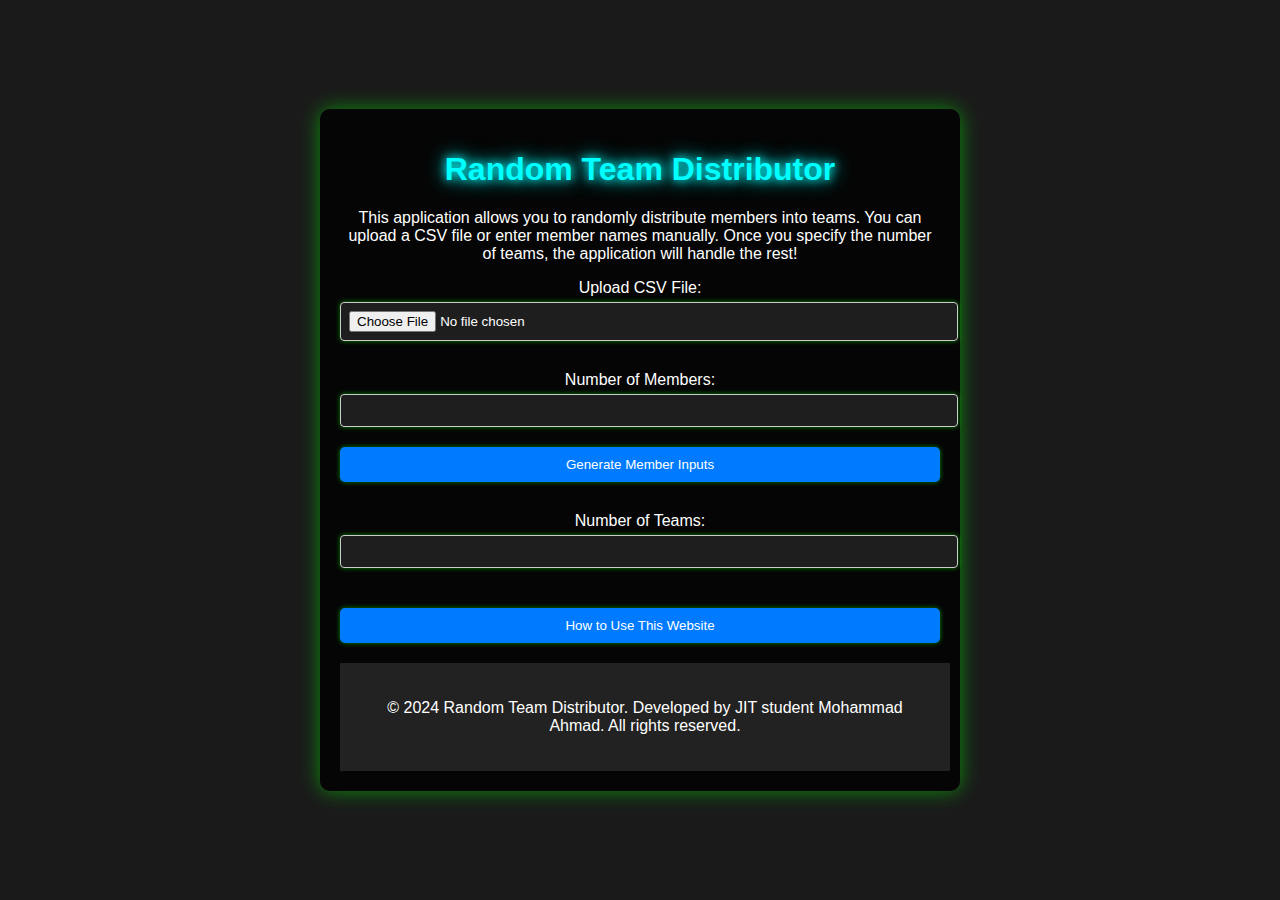
<file: index.html>
<!DOCTYPE html>
<html lang="en">
<head>
    <meta charset="UTF-8">
    <meta name="viewport" content="width=device-width, initial-scale=1.0">
    <title>Random Team Distributor</title>
    <link rel="stylesheet" href="styles.css">
</head>
<body>
    <div class="container">
        <h1>Random Team Distributor</h1>
        <p>This application allows you to randomly distribute members into teams. You can upload a CSV file or enter member names manually. Once you specify the number of teams, the application will handle the rest!</p>

        <div>
            <label for="csvInput">Upload CSV File:</label>
            <input type="file" id="csvInput" accept=".csv">
        </div>

        <div>
            <label for="numMembers">Number of Members:</label>
            <input type="number" id="numMembers" min="1">
            <button id="generateInputs">Generate Member Inputs</button>
        </div>

        <div id="memberInputs"></div>

        <div>
            <label for="numTeams">Number of Teams:</label>
            <input type="number" id="numTeams" min="1" required>
        </div>

        <button id="distributeBtn" style="display:none;">Distribute Members</button>
        <button id="downloadBtn" style="display:none;">Download CSV</button>

        <div id="result" class="result"></div>

        <button onclick="window.location.href='help.html';" class="usage-button">How to Use This Website</button>
        <footer>
            <p>&copy; 2024 Random Team Distributor. Developed by JIT student Mohammad Ahmad. All rights reserved.</p>
    </footer  >
   
    </div>


    <script>
        let teams = [];
        let members = [];

        // Handle CSV file upload
        document.getElementById('csvInput').addEventListener('change', (event) => {
            const file = event.target.files[0];
            if (file) {
                const reader = new FileReader();
                reader.onload = function(e) {
                    const text = e.target.result;
                    members = parseCSV(text);
                    alert(`Loaded ${members.length} members from CSV.`);
                    clearMemberInputs();
                    document.getElementById('distributeBtn').style.display = 'block';
                };
                reader.readAsText(file);
            }
        });

        function parseCSV(text) {
            const lines = text.split('\n');
            return lines.map(line => line.trim()).filter(line => line);
        }

        // Generate input fields for manual member input
        document.getElementById('generateInputs').addEventListener('click', () => {
            const numMembers = parseInt(document.getElementById('numMembers').value);
            const memberInputsDiv = document.getElementById('memberInputs');
            memberInputsDiv.innerHTML = '';

            for (let i = 0; i < numMembers; i++) {
                memberInputsDiv.innerHTML += `
                    <label for="member${i}">Member ${i + 1} Name:</label>
                    <input type="text" id="member${i}" required>
                `;
            }
            document.getElementById('distributeBtn').style.display = 'block';
        });

        // Distribute members into teams
        document.getElementById('distributeBtn').addEventListener('click', () => {
            const numTeams = parseInt(document.getElementById('numTeams').value);
            if (members.length === 0) {
                for (let i = 0; i < document.getElementById('numMembers').value; i++) {
                    members.push(document.getElementById(`member${i}`).value);
                }
            }

            const shuffledMembers = members.sort(() => 0.5 - Math.random());
            teams = Array.from({ length: numTeams }, () => []);

            shuffledMembers.forEach((member, index) => {
                const teamIndex = index % numTeams;
                teams[teamIndex].push(member);
            });

            const resultDiv = document.getElementById('result');
            resultDiv.innerHTML = '';

            teams.forEach((team, index) => {
                resultDiv.innerHTML += `<strong>Team ${index + 1}:</strong> ${team.join(', ')}<br>`;
            });

            document.getElementById('downloadBtn').style.display = 'block';
        });

        // Download the results as a CSV file
        document.getElementById('downloadBtn').addEventListener('click', () => {
            const csvContent = "data:text/csv;charset=utf-8," 
                + teams.map((team, index) => `Team ${index + 1}, ${team.join(', ')}`).join('\n');
            const encodedUri = encodeURI(csvContent);
            const link = document.createElement('a');
            link.setAttribute('href', encodedUri);
            link.setAttribute('download', 'team_distribution.csv');
            document.body.appendChild(link);
            link.click();
            document.body.removeChild(link);
        });

        // Clear member input fields
        function clearMemberInputs() {
            const memberInputsDiv = document.getElementById('memberInputs');
            memberInputsDiv.innerHTML = '';
            document.getElementById('numMembers').value = '';
        }
    </script>

    <style>
        body {
            font-family: Arial, sans-serif;
            margin: 0;
            padding: 0;
        }

        .container {
            padding: 20px;
            max-width: 600px;
            margin: auto;
        }

        h1 {
            text-align: center;
        }

        label {
            display: block;
            margin: 10px 0 5px;
        }

        input[type="text"], input[type="number"], input[type="file"] {
            width: 100%;
            padding: 8px;
            margin-bottom: 20px;
            border: 1px solid #ccc;
            border-radius: 4px;
        }

        button {
            width: 100%;
            padding: 10px;
            background-color: #007bff;
            color: white;
            border: none;
            border-radius: 5px;
            cursor: pointer;
            margin-bottom: 20px;
        }

        button:hover {
            background-color: #0056b3;
        }

        .result {
            margin-top: 20px;
        }

        footer {
            text-align: center;
            padding: 20px;
            background-color: #222;
            color: #fff;
            position: relative;
            bottom: 0;
            width: 95%;
        }

        /* Responsive Styles */
        @media (max-width: 600px) {
            .container {
                padding: 10px;
            }

            button {
                padding: 8px;
            }
        }
    </style>
</body>
</html>
</file>
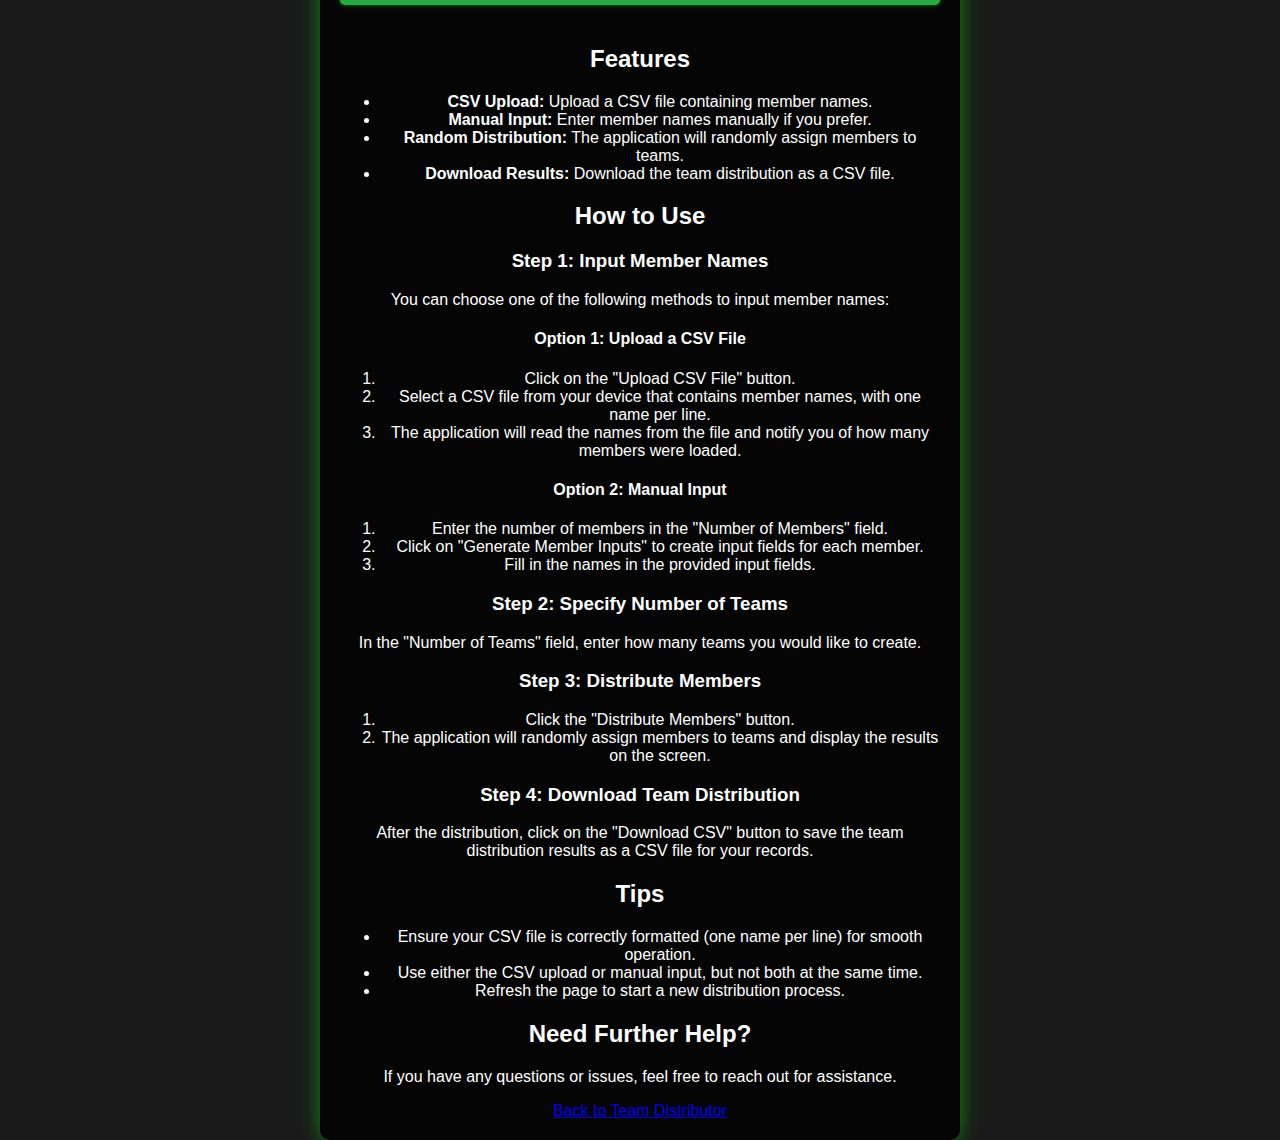
<file: help.html>
<!DOCTYPE html>
<html lang="en">
<head>
    <meta charset="UTF-8">
    <meta name="viewport" content="width=device-width, initial-scale=1.0">
    <title>Help - Random Team Distributor</title>
    <link rel="stylesheet" href="styles.css">
    <script>
        function showUseCases() {
            const useCaseDiv = document.getElementById('useCases');
            useCaseDiv.style.display = 'block';
        }
    </script>
    <style>
        #useCases {
            display: none;
            padding: 10px;
            background-color: #f0f0f0; 
            color: #333; 
            border: 1px solid #ccc;
            border-radius: 5px;
            margin-bottom: 20px;
        }
    </style>
</head>
<body>
    <div class="container">
        <h1>Help - Random Team Distributor</h1>
        <p>Welcome to the Random Team Distributor! This application helps you randomly assign members into teams. Below is a guide on how to use the application effectively.</p>

        <!-- Use Case Button -->
        <button onclick="showUseCases()" class="use-case-button" style="width: 100%; padding: 10px; background-color: #28a745; color: white; border: none; border-radius: 5px; margin-bottom: 20px;">Show Potential Use Cases</button>

        <!-- Use Cases Div (Initially Hidden) -->
        <div id="useCases">
            <h2>Potential Use Cases:</h2>
            <ul>
                <li><strong>School or Classroom Projects:</strong> Teachers can randomly assign students to project groups.</li>
                <li><strong>Sports:</strong> Coaches or organizers can quickly form teams for games or events.</li>
                <li><strong>Workplace Team Building:</strong> HR professionals can use it for creating random teams for activities.</li>
                <li><strong>Gaming or Hackathons:</strong> Organizers can assign participants into teams for competitions or events.</li>
            </ul>
        </div>

        <h2>Features</h2>
        <ul>
            <li><strong>CSV Upload:</strong> Upload a CSV file containing member names.</li>
            <li><strong>Manual Input:</strong> Enter member names manually if you prefer.</li>
            <li><strong>Random Distribution:</strong> The application will randomly assign members to teams.</li>
            <li><strong>Download Results:</strong> Download the team distribution as a CSV file.</li>
        </ul>

        <h2>How to Use</h2>

        <h3>Step 1: Input Member Names</h3>
        <p>You can choose one of the following methods to input member names:</p>
        
        <h4>Option 1: Upload a CSV File</h4>
        <ol>
            <li>Click on the "Upload CSV File" button.</li>
            <li>Select a CSV file from your device that contains member names, with one name per line.</li>
            <li>The application will read the names from the file and notify you of how many members were loaded.</li>
        </ol>

        <h4>Option 2: Manual Input</h4>
        <ol>
            <li>Enter the number of members in the "Number of Members" field.</li>
            <li>Click on "Generate Member Inputs" to create input fields for each member.</li>
            <li>Fill in the names in the provided input fields.</li>
        </ol>

        <h3>Step 2: Specify Number of Teams</h3>
        <p>In the "Number of Teams" field, enter how many teams you would like to create.</p>

        <h3>Step 3: Distribute Members</h3>
        <ol>
            <li>Click the "Distribute Members" button.</li>
            <li>The application will randomly assign members to teams and display the results on the screen.</li>
        </ol>

        <h3>Step 4: Download Team Distribution</h3>
        <p>After the distribution, click on the "Download CSV" button to save the team distribution results as a CSV file for your records.</p>

        <h2>Tips</h2>
        <ul>
            <li>Ensure your CSV file is correctly formatted (one name per line) for smooth operation.</li>
            <li>Use either the CSV upload or manual input, but not both at the same time.</li>
            <li>Refresh the page to start a new distribution process.</li>
        </ul>

        <h2>Need Further Help?</h2>
        <p>If you have any questions or issues, feel free to reach out for assistance.</p>

        <a href="index.html" class="back-button">Back to Team Distributor</a>
    </div>
</body>
</html>
</file>
<file: styles.css>
body {
    font-family: 'Arial', sans-serif;
    background: #1a1a1a;
    color: #fff;
    margin: 0;
    padding: 20px;
    display: flex;
    justify-content: center;
    align-items: center;
    height: 100vh;
}

.container {
    max-width: 600px;
    background: rgba(0, 0, 0, 0.8);
    padding: 20px;
    border-radius: 10px;
    box-shadow: 0 0 20px rgba(0, 255, 0, 0.5);
    text-align: center;
}

h1 {
    color: #0ff;
    text-shadow: 0 0 10px #0ff, 0 0 20px #0ff;
}

label {
    display: block;
    margin: 10px 0 5px;
    color: #fff;
}

input {
    width: 100%;
    padding: 10px;
    margin-bottom: 20px;
    border: none;
    border-radius: 5px;
    background: rgba(255, 255, 255, 0.1);
    color: #fff;
    box-shadow: 0 0 5px rgba(0, 255, 0, 0.5);
    transition: 0.3s;
}

input:focus {
    outline: none;
    box-shadow: 0 0 10px rgba(0, 255, 0, 1);
}

button {
    width: 100%;
    padding: 10px;
    background: #28a745;
    color: white;
    border: none;
    border-radius: 5px;
    cursor: pointer;
    margin-bottom: 10px;
    position: relative;
    overflow: hidden;
    box-shadow: 0 0 5px rgba(0, 255, 0, 0.5);
    transition: 0.3s;
}

button:hover {
    background: #218838;
}

button::after {
    content: '';
    position: absolute;
    top: 50%;
    left: 50%;
    width: 300%;
    height: 300%;
    background: rgba(0, 255, 0, 0.3);
    border-radius: 50%;
    transform: translate(-50%, -50%) scale(0);
    transition: transform 0.5s;
    z-index: 0;
}

button:hover::after {
    transform: translate(-50%, -50%) scale(1);
}

.result {
    margin-top: 20px;
    color: #0ff;
    text-shadow: 0 0 10px #0ff;
}
</file>
